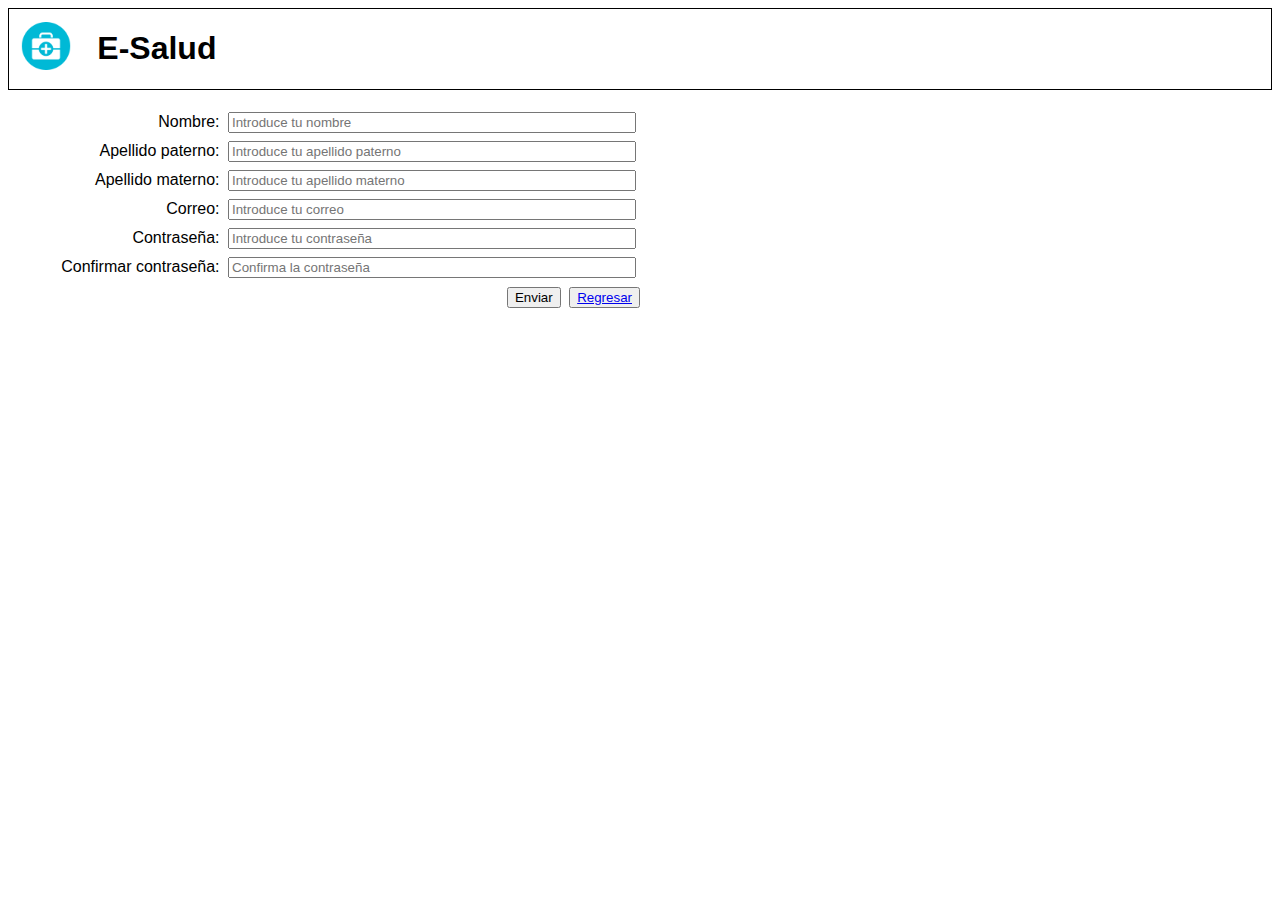
<file: CrearPerfil.html>
<!DOCTYPE html>
<html lang="en">

<head>
    <meta charset="UTF-8">
    <meta http-equiv="X-UA-Compatible" content="IE=edge">
    <meta name="viewport" content="width=device-width, initial-scale=1.0">
    <title>E-Salud - Registro</title>
    <link rel="stylesheet" href="recursos/estilos.css">
    <style>
        input {
            margin: 4px; 
        }
        #caja{
            width: 50%;
            text-align: right;
        }
        input{
            width: 400px;
        }
        #enviar{
            width: auto;
        }
    </style>
</head>

<body>
    <header id="encabezado">
        <img src="recursos/logoGenerico.png" alt="logoGenerico" width="50px" id="logoGenerico">
        <h1>
            E-Salud
        </h1>
    </header>
    <div id="caja">
        <form action="" method="post">
            <br>
            <label for="nombre">Nombre: </label>
            <input type="text" id="nombre" required placeholder="Introduce tu nombre">
            <br>
            <label for="aPaterno">Apellido paterno: </label>
            <input type="text" id="aPaterno" required placeholder="Introduce tu apellido paterno">
            <br>
            <label for="aMaterno">Apellido materno: </label>
            <input type="text" id="aMaterno" required placeholder="Introduce tu apellido materno">
            <br>
            <label for="text" >Correo: </label>
            <input type="mail" required placeholder="Introduce tu correo">
            <br>
            <label for="contraseña" >Contraseña: </label>
            <input type="password" id="contraseña" required placeholder="Introduce tu contraseña">
            <br>
            <label for="confirmar" >Confirmar contraseña: </label>
            <input type="password" id="confirmar" required placeholder="Confirma la contraseña">
            <br>
            <input type="submit" value="Enviar" id="enviar">
            <button><a href="index.html">Regresar</a></button>
        </form>
    </div>
</body>

</html>
</file>
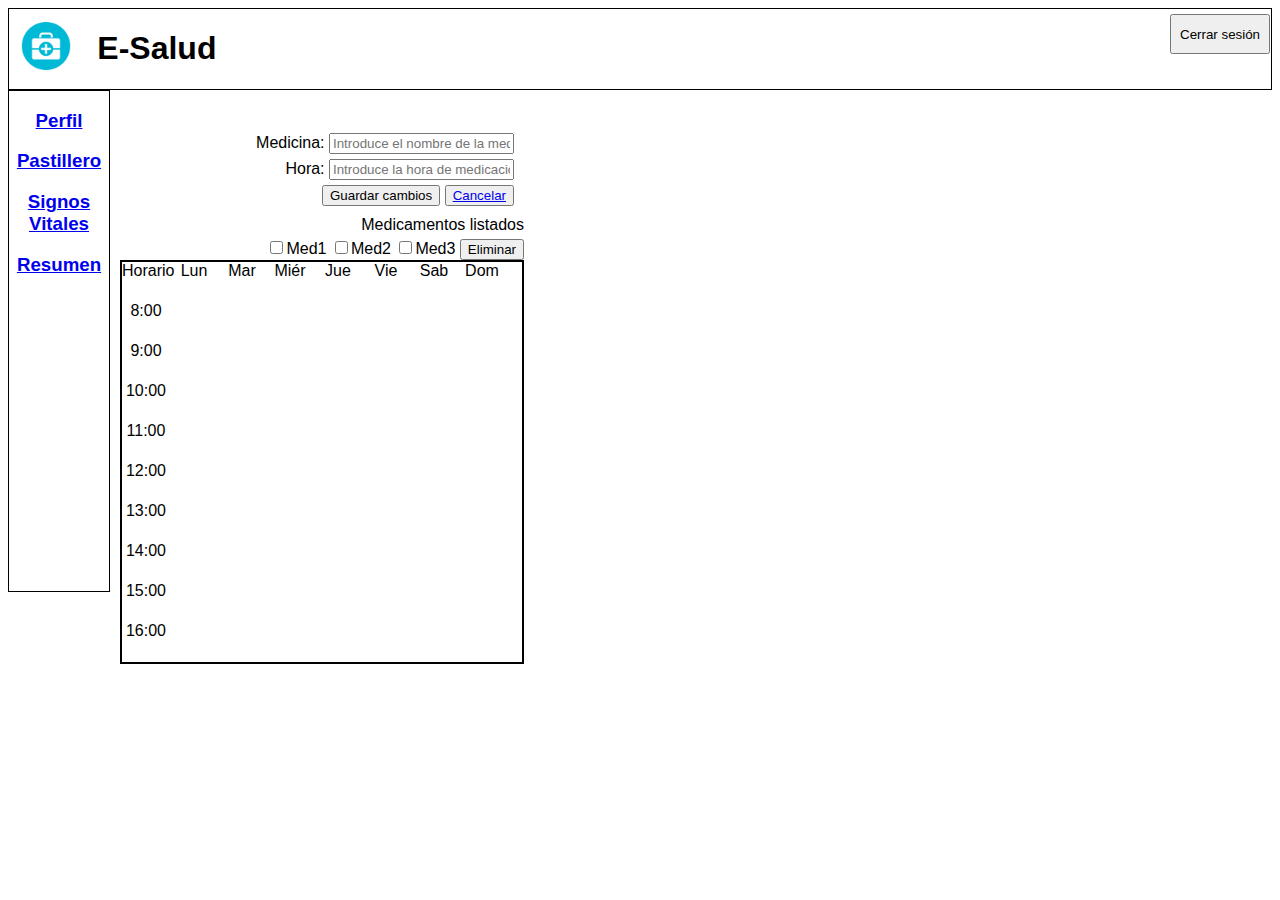
<file: Pastillero.html>
<!DOCTYPE html>
<html lang="en">

<head>
    <meta charset="UTF-8">
    <meta http-equiv="X-UA-Compatible" content="IE=edge">
    <meta name="viewport" content="width=device-width, initial-scale=1.0">
    <title>E-Salud - Pastillero</title>
    <link rel="stylesheet" href="recursos/estilos.css">
    <style>
        form {
            margin: 10px;
        }

        #caja {
            float: left;
            margin: 10px;
            text-align: right;
        }

        #caja2 {
            border: solid black 2px;
            width: 400px;
            height: 400px;
            text-align: center;
            display: grid;
            grid-template-columns: 12% 12% 12% 12% 12% 12% 12% 12%;
            grid-template-areas: 'horario dia1 dia2 dia3 dia4 dia5 dia6 dia7' 
                                  'hora1  hueco hueco hueco hueco hueco hueco hueco'
                                  'hora2  hueco hueco hueco hueco hueco hueco hueco'
                                  'hora3  hueco hueco hueco hueco hueco hueco hueco'
                                  'hora4  hueco hueco hueco hueco hueco hueco hueco'
                                  'hora5  hueco hueco hueco hueco hueco hueco hueco'
                                  'hora6  hueco hueco hueco hueco hueco hueco hueco'
                                  'hora7  hueco hueco hueco hueco hueco hueco hueco'
                                  'hora8  hueco hueco hueco hueco hueco hueco hueco'
                                  'hora9  hueco hueco hueco hueco hueco hueco hueco';
        }
        #horario{grid-area: horario;}
        #dia1{grid-area: dia1;}
        #dia2{grid-area: dia2;}
        #dia3{grid-area: dia3;}
        #dia4{grid-area: dia4;}
        #dia5{grid-area: dia5;}
        #dia6{grid-area: dia6;}
        #dia7{grid-area: dia7;}
        #hora1{grid-area: hora1;}
        #hora2{grid-area: hora2;}
        #hora3{grid-area: hora3;}
        #hora4{grid-area: hora4;}
        #hora5{grid-area: hora5;}
        #hora6{grid-area: hora6;}
        #hora7{grid-area: hora7;}
        #hora8{grid-area: hora8;}
        #hora9{grid-area: hora9;}
    </style>
</head>

<body>
    <header id="encabezado">
        <img src="recursos/logoGenerico.png" alt="logoGenerico" width="50px" id="logoGenerico">
        <h1>
            E-Salud
        </h1>
        <input type="button" id="cerrar" value="Cerrar sesión" onClick="location.href='index.html'">
    </header>
    <aside id="lateral" name="lateral">
        <nav id="menu">
            <h3><a href="PerfilUsuario.html">Perfil</a></h3>
            <h3><a href="Pastillero.html">Pastillero</a></h3>
            <h3><a href="SignosVitales.html">Signos Vitales</a></h3>
            <h3><a href="Resumen.html">Resumen</a></h3>
        </nav>
    </aside>
    <div id="caja">
        <form action="" method="post">
            <br>
            <label for="medicina">Medicina: </label>
            <input type="text" id="medicina" required placeholder="Introduce el nombre de la medicina">
            <br>
            <label for="hora">Hora: </label>
            <input type="text" id="hora" required placeholder="Introduce la hora de medicación">
            <br>
            <button>Guardar cambios</button>
            <button><a href="PerfilUsuario.html">Cancelar</a></button>
        </form>

        <div>
            <label for="atomar">Medicamentos listados</label>
            <br>
                <input type="checkbox" name="medicamentosborrar1" id="medicamentosborrar1">Med1
                <input type="checkbox" name="medicamentosborrar2" id="medicamentosborrar2">Med2
                <input type="checkbox" name="medicamentosborrar3" id="medicamentosborrar3">Med3
                <button id="eliminar">Eliminar</button>
        </div>

        <div id="caja2">
            <div id="horario">Horario</div>
            <div id="dia1">Lun</div>
            <div id="dia2">Mar</div>
            <div id="dia3">Miér</div>
            <div id="dia4">Jue</div>
            <div id="dia5">Vie</div>
            <div id="dia6">Sab</div>
            <div id="dia7">Dom</div>
            <div id="hora1">8:00</div>
            <div id="hora2">9:00</div>
            <div id="hora3">10:00</div>
            <div id="hora4">11:00</div>
            <div id="hora5">12:00</div>
            <div id="hora6">13:00</div>
            <div id="hora7">14:00</div>
            <div id="hora8">15:00</div>
            <div id="hora9">16:00</div>
        </div>
    </div>
</body>

</html>
</file>
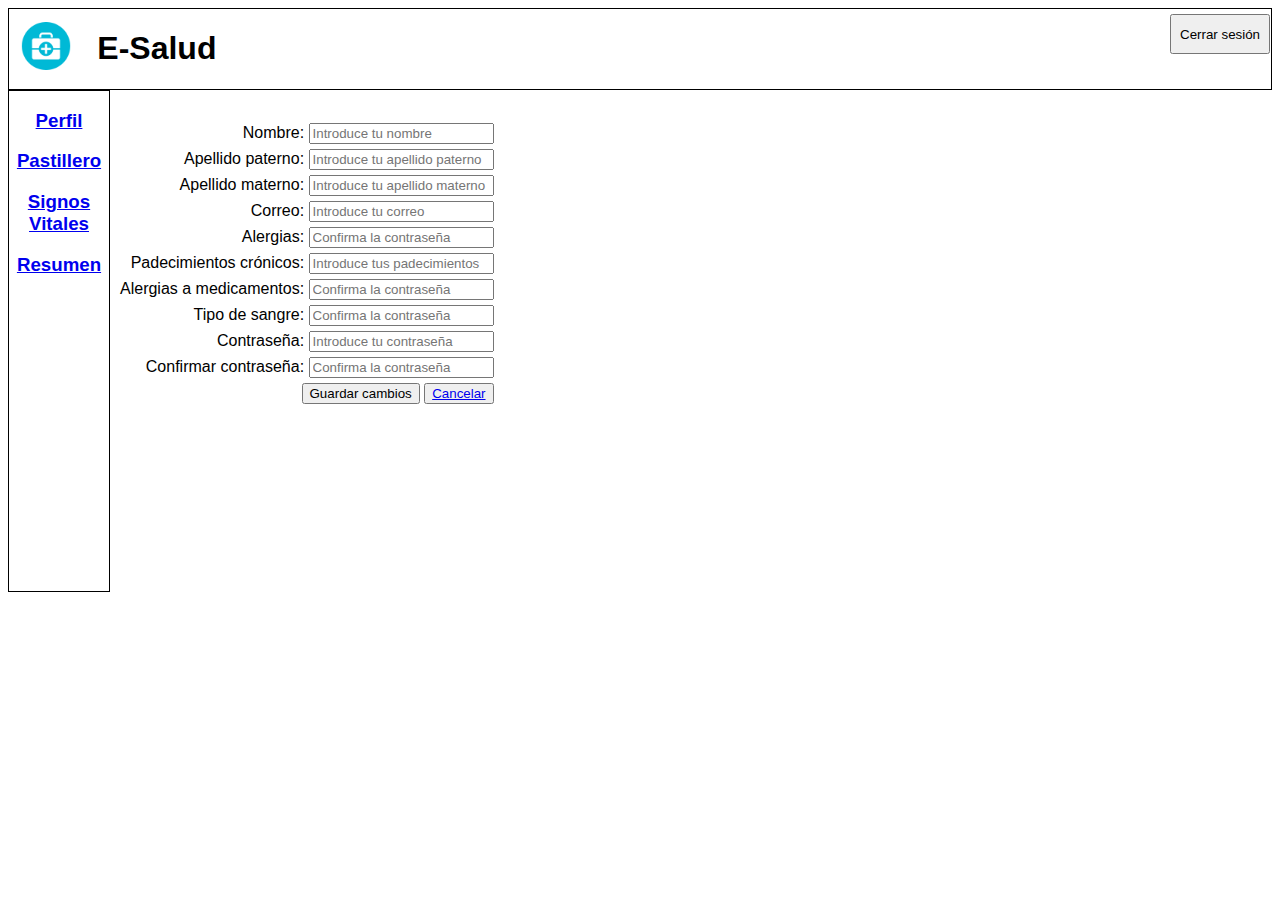
<file: PerfilUsuario.html>
<!DOCTYPE html>
<html lang="en">
<head>
    <meta charset="UTF-8">
    <meta http-equiv="X-UA-Compatible" content="IE=edge">
    <meta name="viewport" content="width=device-width, initial-scale=1.0">
    <title>E-Salud - Perfil de usuario</title>
    <link rel="stylesheet" href="recursos/estilos.css">
    <style>
        form{
            float: left;
            margin: 10px;
        }
        #caja{
            text-align: right;
        }
    </style>
</head>
<body>
    <header id="encabezado">
        <img src="recursos/logoGenerico.png" alt="logoGenerico" width="50px" id="logoGenerico">
        <h1>
            E-Salud
        </h1>
        <input type="button" id="cerrar" value="Cerrar sesión" onClick="location.href='index.html'">
    </header>
    <aside id="lateral" name="lateral">
        <nav id="menu">
                <h3><a href="PerfilUsuario.html">Perfil</a></h3>
                <h3><a href="Pastillero.html">Pastillero</a></h3>
                <h3><a href="SignosVitales.html">Signos Vitales</a></h3>
                <h3><a href="Resumen.html">Resumen</a></h3>
        </nav>
    </aside>
    <div id="caja">
    <form action="" method="post">
        <br>
        <label for="nombre">Nombre: </label>
        <input type="text" id="nombre" required placeholder="Introduce tu nombre">
        <br>
        <label for="aPaterno">Apellido paterno: </label>
        <input type="text" id="aPaterno" required placeholder="Introduce tu apellido paterno">
        <br>
        <label for="aMaterno">Apellido materno: </label>
        <input type="text" id="aMaterno" required placeholder="Introduce tu apellido materno">
        <br>
        <label for="text" >Correo: </label>
        <input type="mail" required placeholder="Introduce tu correo">
        <br>
        <label for="alergias" >Alergias: </label>
        <input type="text" id="alergias" placeholder="Confirma la contraseña">
        <br>
        <label for="cronicos">Padecimientos crónicos: </label>
        <input type="text" id="aMaterno" required placeholder="Introduce tus padecimientos">
        <br>
        <label for="aergiasM" >Alergias a medicamentos: </label>
        <input type="text" id="alergiasM" placeholder="Confirma la contraseña">
        <br>
        <label for="sangre" >Tipo de sangre: </label>
        <input type="text" id="sangre" placeholder="Confirma la contraseña">
        <br>
        <label for="contraseña" >Contraseña: </label>
        <input type="password" id="contraseña" required placeholder="Introduce tu contraseña">
        <br>
        <label for="confirmar" >Confirmar contraseña: </label>
        <input type="password" id="confirmar" required placeholder="Confirma la contraseña">
        <br>
        <button>Guardar cambios</button>
        <button><a href="PerfilUsuario.html">Cancelar</a></button>
    </form>
    </div>  
</body>
</html>
</file>
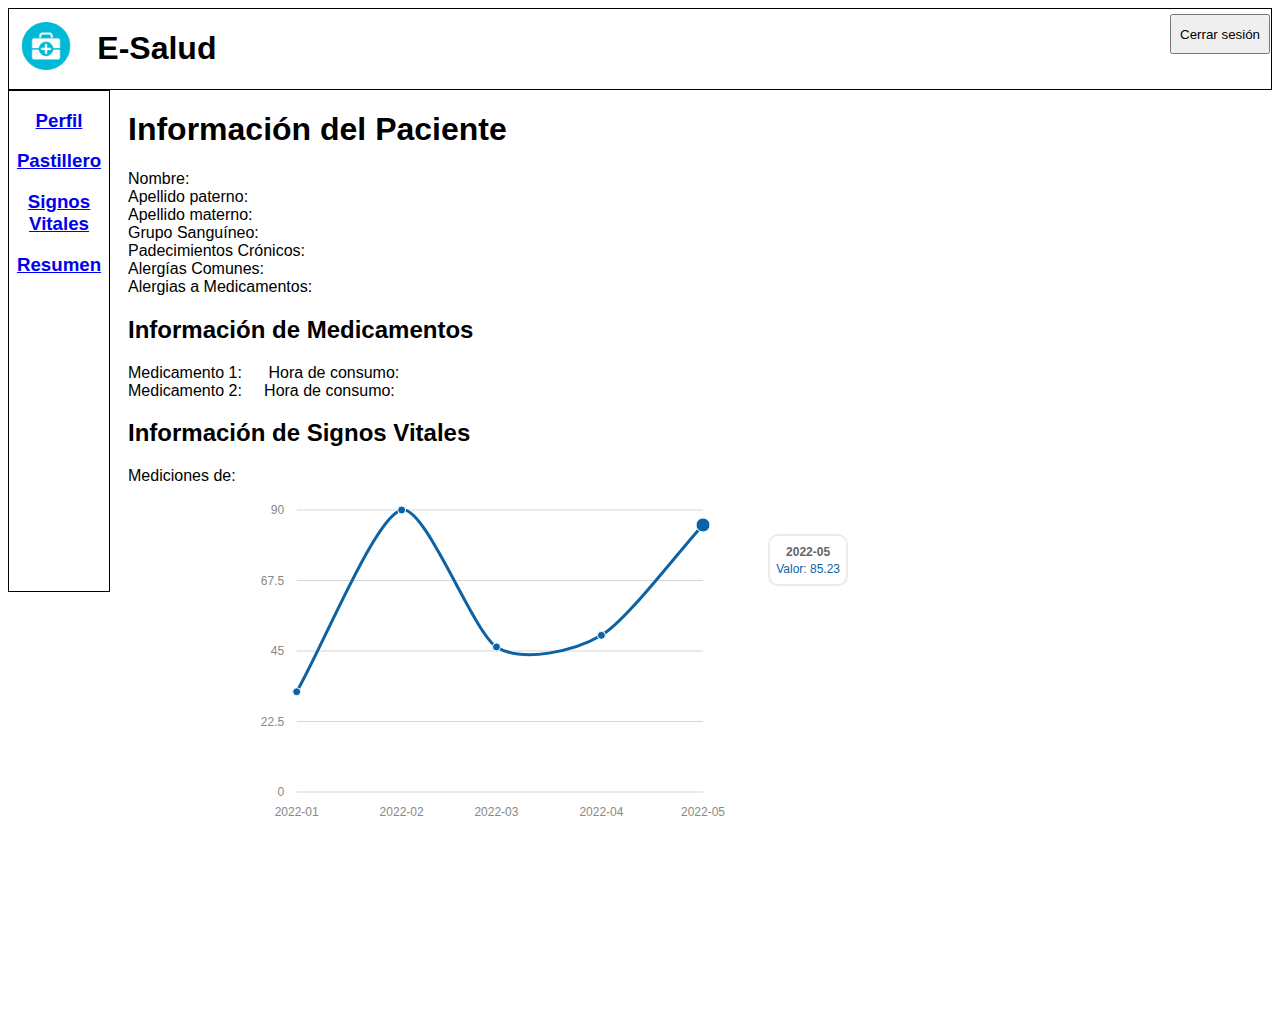
<file: Resumen.html>
<!DOCTYPE html>
<html lang="en">

<head>
    <meta charset="UTF-8">
    <meta http-equiv="X-UA-Compatible" content="IE=edge">
    <meta name="viewport" content="width=device-width, initial-scale=1.0">
    <title>E-Salud - Resumen</title>
    <link rel="stylesheet" href="recursos/estilos.css">
    <script src="js/jquery-3.6.0.min.js"></script>
    <script src="js/raphael-min.js"></script>
    <script src="js/morris.min.js"></script>
    <link rel="stylesheet" href="recursos/morris.css">
    <style>
        #caja2{
            width: 600px;
            height: 600px;
        }
        div{
            margin-left: 120px;
        }
    </style>
</head>

<body>
    <header id="encabezado">
        <img src="recursos/logoGenerico.png" alt="logoGenerico" width="50px" id="logoGenerico">
        <h1>
            E-Salud
        </h1>
        <input type="button" id="cerrar" value="Cerrar sesión" onClick="location.href='index.html'">
    </header>
    <aside id="lateral" name="lateral">
        <nav id="menu">
            <h3><a href="PerfilUsuario.html">Perfil</a></h3>
            <h3><a href="Pastillero.html">Pastillero</a></h3>
            <h3><a href="SignosVitales.html">Signos Vitales</a></h3>
            <h3><a href="Resumen.html">Resumen</a></h3>
        </nav>
    </aside>
    <div>
        <h1>Información del Paciente</h1>
        <label id="nombre">Nombre: </label>
        <br>
        <label id="ApellidoP">Apellido paterno: </label>
        <br>
        <label id="Apellidom">Apellido materno: </label>
        <br>
        <label id="GrupoS">Grupo Sanguíneo: </label>
        <br>
        <label id="Cronicos">Padecimientos Crónicos: </label>
        <br>
        <label id="AlergiasNormie">Alergías Comunes: </label>
        <br>
        <label id="AlergiasMedicamentos">Alergias a Medicamentos: </label>
    </div>
    <div>
        <h2>Información de Medicamentos</h2>
        <label id="med1">Medicamento 1: &nbsp;&nbsp;&nbsp;&nbsp;</label>
        <label id="hora1">Hora de consumo:</label>
        <br>
        <label id="med2">Medicamento 2:&nbsp;&nbsp;&nbsp;&nbsp;</label>
        <label id="hora2">Hora de consumo:</label>
    </div>
    <div id="caja2">
        <h2>Información de Signos Vitales</h2>
        <label for="grafica">Mediciones de:</label>
            <div id="grafica" name="grafica"></div>
    </div>
    <script>
        new Morris.Line({
            element: 'grafica',

            data: [
                { mes: '2022-01', value: 32 },
                { mes: '2022-02', value: 90 },
                { mes: '2022-03', value: 46.3 },
                { mes: '2022-04', value: 50 },
                { mes: '2022-05', value: 85.23 }
            ],
            xkey: 'mes',
            ykeys: ['value'],
            labels: ['Valor'],
            xLabels: 'month'
        });
    </script>
</body>

</html>
</file>
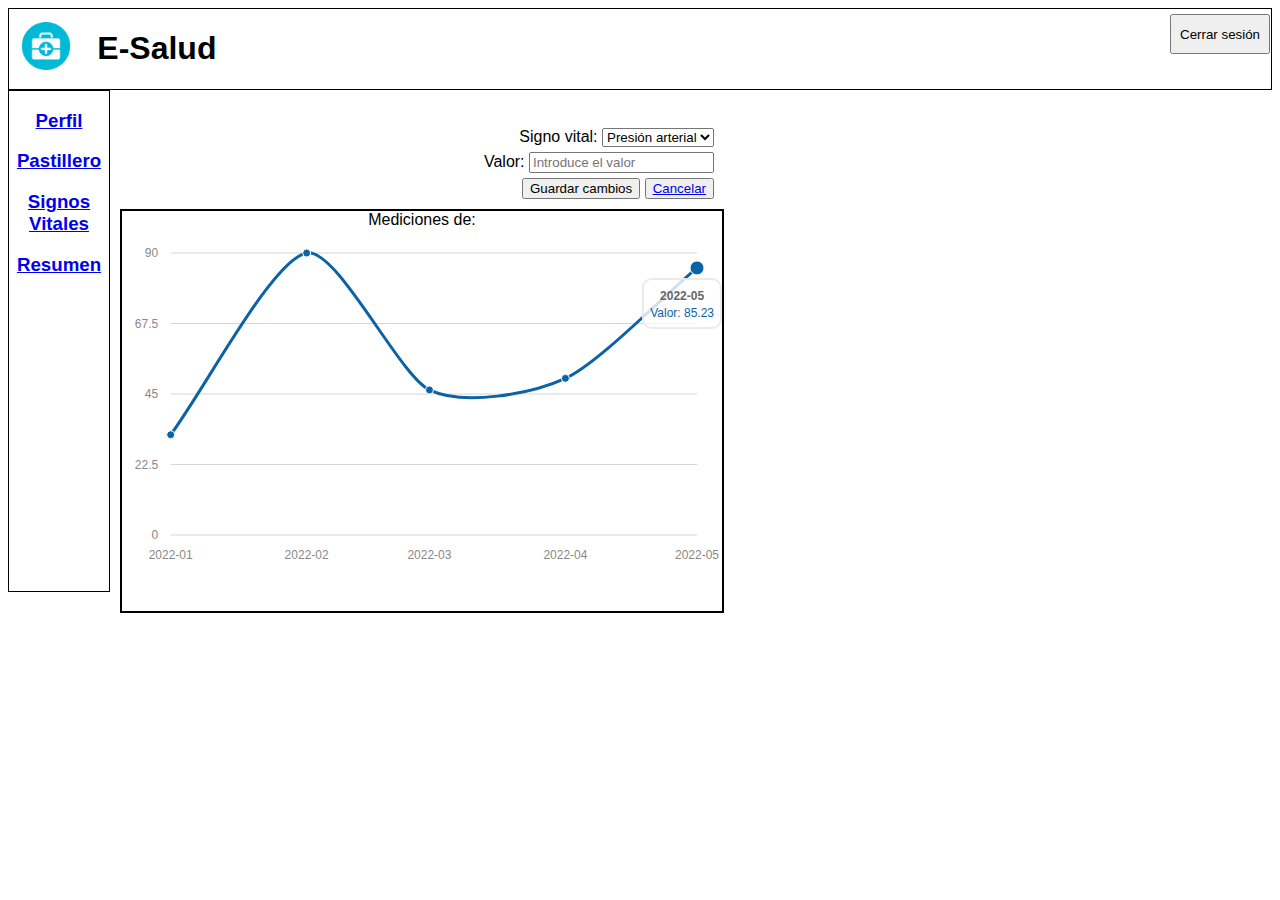
<file: SignosVitales.html>
<!DOCTYPE html>
<html lang="en">
<head>
    <meta charset="UTF-8">
    <meta http-equiv="X-UA-Compatible" content="IE=edge">
    <meta name="viewport" content="width=device-width, initial-scale=1.0">
    <title>E-Salud - Signos vitales</title>
    <link rel="stylesheet" href="recursos/estilos.css">
    <script src="js/jquery-3.6.0.min.js"></script>
    <script src="js/raphael-min.js"></script>
    <script src="js/morris.min.js"></script>
    <link rel="stylesheet" href="recursos/morris.css">
    <style>
        form{
            margin: 10px;
        }
        #caja{
            float: left;
            margin: 10px;
            text-align: right;
        }
        #caja2{
            border: solid black 2px;
            width: 600px;
            height: 400px;
            text-align: center;
        }
    </style>
</head>
<body>
    <header id="encabezado">
        <img src="recursos/logoGenerico.png" alt="logoGenerico" width="50px" id="logoGenerico">
        <h1>
            E-Salud
        </h1>
        <input type="button" id="cerrar" value="Cerrar sesión" onClick="location.href='index.html'">
    </header>
    <aside id="lateral" name="lateral">
        <nav id="menu">
                <h3><a href="PerfilUsuario.html">Perfil</a></h3>
                <h3><a href="Pastillero.html">Pastillero</a></h3>
                <h3><a href="SignosVitales.html">Signos Vitales</a></h3>
                <h3><a href="Resumen.html">Resumen</a></h3>
        </nav>
    </aside>
    <div id="caja">
        <form action="" method="post">
            <br>
            <label for="vital">Signo vital: </label>
            <select name="vital" id="vital">
                <option value="Presion">Presión arterial</option>
                <option value="Glucosa">Glucosa</option>
                <option value="Oxigeno">Oxígeno</option>
            </select>
            <br>
            <label for="valor">Valor: </label>
            <input type="text" id="valor" required placeholder="Introduce el valor">
            <br>
            <button>Guardar cambios</button>
            <button><a href="PerfilUsuario.html">Cancelar</a></button>
        </form>
        <div id="caja2">
            <label for="gráfica">Mediciones de:</label>
            <div id="grafica"></div>
        </div>
        </div>  
        <script>
            new Morris.Line({
  element: 'grafica',

  data: [
    { mes: '2022-01', value: 32 },
    { mes: '2022-02', value: 90 },
    { mes: '2022-03', value: 46.3 },
    { mes: '2022-04', value: 50 },
    { mes: '2022-05', value: 85.23 }
  ],
  xkey: 'mes',
  ykeys: ['value'],
  labels: ['Valor'],
  xLabels:'month'
});
        </script>
</body>
</html>
</file>
<file: recursos/estilos.css>
@media screen and (max-width: 600px) {
    #encabezado {
        display: grid;
        grid-template-columns: 10% 70% 100px;
        grid-template-areas: 'logo nombre';
        border: 1px solid black;
    }
}

@media screen and (min-width:601px) {
    #encabezado {
        display: grid;
        grid-template-columns: 10% 70% 100px;
        grid-template-areas: 'logo nombre boton';
        border: 1px solid black;
    }
}
@media screen and (min-width:1024px) {
    #encabezado {
        display: grid;
        grid-template-columns: 7% 85% 100px;
        grid-template-areas: 'logo nombre boton';
        border: 1px solid black;
    }
}


header>h1 {
    grid-area: nombre;
}

#logoGenerico {
    margin: 12px;
    margin-top: 13px;
    grid-area: logo;
}

#lateral {
    border: 1px solid black;
    width: 100px;
    height: 500px;
    float: left;
}

h3 {
    text-align: center;
    color: rgb(4, 66, 66);
}

h3:hover {
    background-color: rgb(126, 231, 231);
}

input {
    margin-top: 5px;
}

button {
    margin-top: 5px;
}
#cerrar{
    height: 40px;
}
body{
    font-family: 'Franklin Gothic Medium', 'Arial Narrow', Arial, sans-serif;
}
</file>
<file: recursos/morris.css>
.morris-hover {
    position: absolute;
    z-index: 1000
}

.morris-hover.morris-default-style {
    border-radius: 10px;
    padding: 6px;
    color: #666;
    background: rgba(255, 255, 255, 0.8);
    border: solid 2px rgba(230, 230, 230, 0.8);
    font-family: sans-serif;
    font-size: 12px;
    text-align: center
}

.morris-hover.morris-default-style .morris-hover-row-label {
    font-weight: bold;
    margin: 0.25em 0
}

.morris-hover.morris-default-style .morris-hover-point {
    white-space: nowrap;
    margin: 0.1em 0
}
</file>
